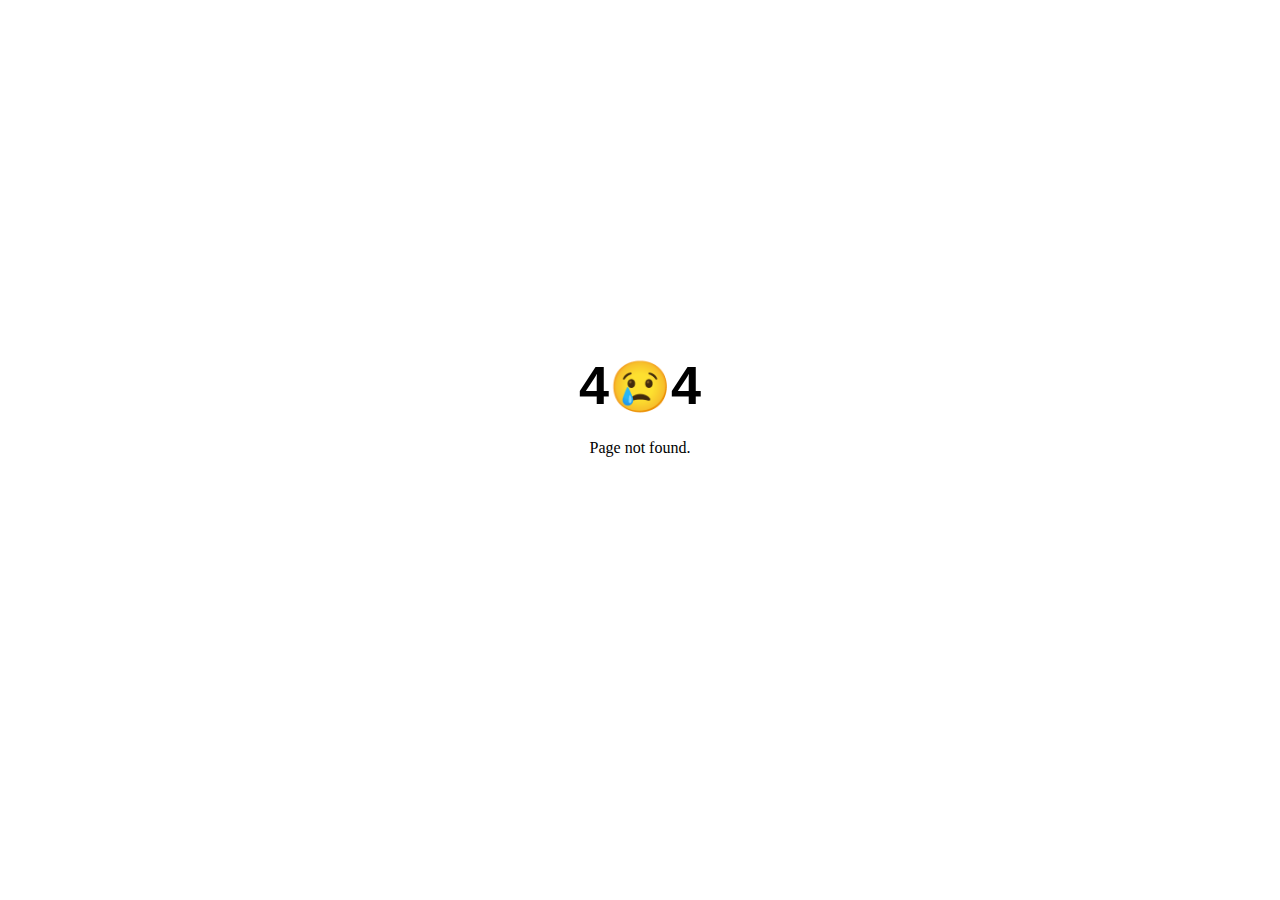
<file: index.html>
<!doctype html><html lang="en"><head><meta charset="utf-8"/><link rel="icon" href="/favicon.ico"/><meta name="viewport" content="width=device-width,initial-scale=1"/><meta name="theme-color" content="#000000"/><meta name="description" content="Personal website of Hans Tananda"/><script>!function(e,t,a,n,g){e[n]=e[n]||[],e[n].push({"gtm.start":(new Date).getTime(),event:"gtm.js"});var m=t.getElementsByTagName(a)[0],r=t.createElement(a);r.async=!0,r.src="https://www.googletagmanager.com/gtm.js?id=GTM-NW35SQG",m.parentNode.insertBefore(r,m)}(window,document,"script","dataLayer")</script><link rel="apple-touch-icon" href="/logo192.png"/><link rel="manifest" href="/manifest.json"/><title>Hans Tananda</title><link href="/static/css/2.e6924ae7.chunk.css" rel="stylesheet"></head><body><noscript><iframe src="https://www.googletagmanager.com/ns.html?id=GTM-NW35SQG" height="0" width="0" style="display:none;visibility:hidden"></iframe></noscript><noscript>You need to enable JavaScript to run this app.</noscript><link rel="stylesheet" href="https://fonts.googleapis.com/css?family=Roboto:300,400,500,700&display=swap"/><div id="root"></div><script>!function(e){function t(t){for(var n,u,i=t[0],c=t[1],l=t[2],s=0,p=[];s<i.length;s++)u=i[s],Object.prototype.hasOwnProperty.call(o,u)&&o[u]&&p.push(o[u][0]),o[u]=0;for(n in c)Object.prototype.hasOwnProperty.call(c,n)&&(e[n]=c[n]);for(f&&f(t);p.length;)p.shift()();return a.push.apply(a,l||[]),r()}function r(){for(var e,t=0;t<a.length;t++){for(var r=a[t],n=!0,i=1;i<r.length;i++){var c=r[i];0!==o[c]&&(n=!1)}n&&(a.splice(t--,1),e=u(u.s=r[0]))}return e}var n={},o={1:0},a=[];function u(t){if(n[t])return n[t].exports;var r=n[t]={i:t,l:!1,exports:{}};return e[t].call(r.exports,r,r.exports,u),r.l=!0,r.exports}u.e=function(e){var t=[],r=o[e];if(0!==r)if(r)t.push(r[2]);else{var n=new Promise((function(t,n){r=o[e]=[t,n]}));t.push(r[2]=n);var a,i=document.createElement("script");i.charset="utf-8",i.timeout=120,u.nc&&i.setAttribute("nonce",u.nc),i.src=function(e){return u.p+"static/js/"+({}[e]||e)+"."+{3:"1ee30bca",4:"37675c62",5:"50f1b689",6:"dba2d2ba"}[e]+".chunk.js"}(e);var c=new Error;a=function(t){i.onerror=i.onload=null,clearTimeout(l);var r=o[e];if(0!==r){if(r){var n=t&&("load"===t.type?"missing":t.type),a=t&&t.target&&t.target.src;c.message="Loading chunk "+e+" failed.\n("+n+": "+a+")",c.name="ChunkLoadError",c.type=n,c.request=a,r[1](c)}o[e]=void 0}};var l=setTimeout((function(){a({type:"timeout",target:i})}),12e4);i.onerror=i.onload=a,document.head.appendChild(i)}return Promise.all(t)},u.m=e,u.c=n,u.d=function(e,t,r){u.o(e,t)||Object.defineProperty(e,t,{enumerable:!0,get:r})},u.r=function(e){"undefined"!=typeof Symbol&&Symbol.toStringTag&&Object.defineProperty(e,Symbol.toStringTag,{value:"Module"}),Object.defineProperty(e,"__esModule",{value:!0})},u.t=function(e,t){if(1&t&&(e=u(e)),8&t)return e;if(4&t&&"object"==typeof e&&e&&e.__esModule)return e;var r=Object.create(null);if(u.r(r),Object.defineProperty(r,"default",{enumerable:!0,value:e}),2&t&&"string"!=typeof e)for(var n in e)u.d(r,n,function(t){return e[t]}.bind(null,n));return r},u.n=function(e){var t=e&&e.__esModule?function(){return e.default}:function(){return e};return u.d(t,"a",t),t},u.o=function(e,t){return Object.prototype.hasOwnProperty.call(e,t)},u.p="/",u.oe=function(e){throw console.error(e),e};var i=this["webpackJsonphanstananda-github-web"]=this["webpackJsonphanstananda-github-web"]||[],c=i.push.bind(i);i.push=t,i=i.slice();for(var l=0;l<i.length;l++)t(i[l]);var f=c;r()}([])</script><script src="/static/js/2.1d432a57.chunk.js"></script><script src="/static/js/main.9044b468.chunk.js"></script></body></html>
</file>
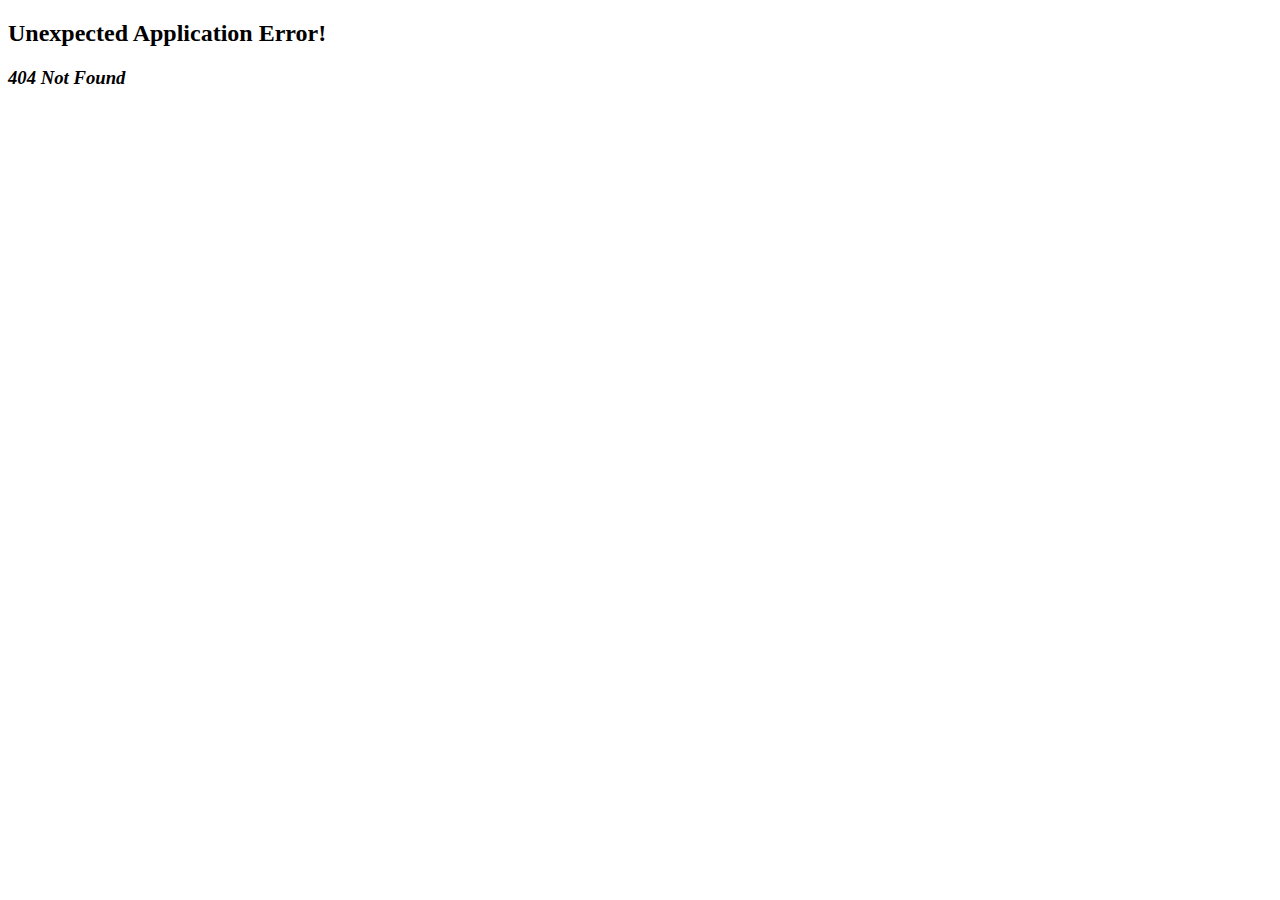
<file: tic_tac_toe/index.html>
<!DOCTYPE html>
<html lang="en">
  <head>
    <meta charset="UTF-8" />
    <link rel="icon" type="image/svg+xml" href="/tic_tac_toe/logo-design.svg" />
    <meta name="viewport" content="width=device-width, initial-scale=1.0" />
    <title>Vite + React + TS</title>
    <script type="module" crossorigin src="/tic_tac_toe/assets/index-5e2df3d3.js"></script>
    <link rel="stylesheet" href="/tic_tac_toe/assets/index-847d2392.css">
  </head>
  <body>
    <div id="root"></div>
    
  </body>
</html>
</file>
<file: static/css/2.e6924ae7.chunk.css>
*,:after,:before{box-sizing:border-box}:after,:before{text-decoration:inherit;vertical-align:inherit}html{cursor:default;line-height:1.5;-moz-tab-size:4;tab-size:4;-webkit-tap-highlight-color:transparent;-ms-text-size-adjust:100%;-webkit-text-size-adjust:100%;word-break:break-word}body{margin:0}h1{font-size:2em;margin:.67em 0}dl dl,dl ol,dl ul,ol dl,ol ol,ol ul,ul dl,ul ol,ul ul{margin:0}hr{color:inherit;height:0;overflow:visible}main{display:block}nav ol,nav ul{list-style:none;padding:0}nav li:before{content:"\200B"}pre{font-family:monospace,monospace;font-size:1em;overflow:auto;-ms-overflow-style:scrollbar}a{background-color:transparent}abbr[title]{text-decoration:underline;-webkit-text-decoration:underline dotted;text-decoration:underline dotted}b,strong{font-weight:bolder}code,kbd,samp{font-family:monospace,monospace;font-size:1em}small{font-size:80%}audio,canvas,iframe,img,svg,video{vertical-align:middle}audio,video{display:inline-block}audio:not([controls]){display:none;height:0}iframe,img{border-style:none}svg:not([fill]){fill:currentColor}svg:not(:root){overflow:hidden}table{border-collapse:collapse;border-color:inherit;text-indent:0}button,input,select{margin:0}button{overflow:visible;text-transform:none}[type=button],[type=reset],[type=submit],button{-webkit-appearance:button}fieldset{border:1px solid #a0a0a0;padding:.35em .75em .625em}input{overflow:visible}legend{color:inherit;display:table;max-width:100%;white-space:normal}progress{display:inline-block;vertical-align:baseline}select{text-transform:none}textarea{margin:0;overflow:auto;resize:vertical;resize:block}[type=checkbox],[type=radio]{padding:0}[type=search]{-webkit-appearance:textfield;outline-offset:-2px}::-webkit-inner-spin-button,::-webkit-outer-spin-button{height:auto}::-webkit-input-placeholder{color:inherit;opacity:.54}::-webkit-search-decoration{-webkit-appearance:none}::-webkit-file-upload-button{-webkit-appearance:button;font:inherit}::-moz-focus-inner{border-style:none;padding:0}:-moz-focusring{outline:1px dotted ButtonText}:-moz-ui-invalid{box-shadow:none}details,dialog{display:block}dialog{background-color:#fff;border:solid;color:#000;height:-moz-fit-content;height:-webkit-fit-content;height:fit-content;left:0;margin:auto;padding:1em;position:absolute;right:0;width:-moz-fit-content;width:-webkit-fit-content;width:fit-content}dialog:not([open]){display:none}summary{display:list-item}canvas{display:inline-block}template{display:none}[tabindex],a,area,button,input,label,select,summary,textarea{-ms-touch-action:manipulation}[hidden]{display:none}[aria-busy=true]{cursor:progress}[aria-controls]{cursor:pointer}[aria-disabled=true],[disabled]{cursor:not-allowed}[aria-hidden=false][hidden]{display:inline;display:initial}[aria-hidden=false][hidden]:not(:focus){clip:rect(0,0,0,0);position:absolute}
</file>
<file: tic_tac_toe/assets/index-847d2392.css>
._rowGrid_1h664_1{--Grid-borderWidth: 1px;border-top:var(--Grid-borderWidth) solid;border-left:var(--Grid-borderWidth) solid;border-color:#0000001f}._rowGrid_1h664_1>div{border-bottom:1px solid;border-color:#0000001f}._colGrid_1h664_12{--Grid-borderWidth: 1px}._colGrid_1h664_12>div{border-right:var(--Grid-borderWidth) solid;border-color:#0000001f}
</file>
